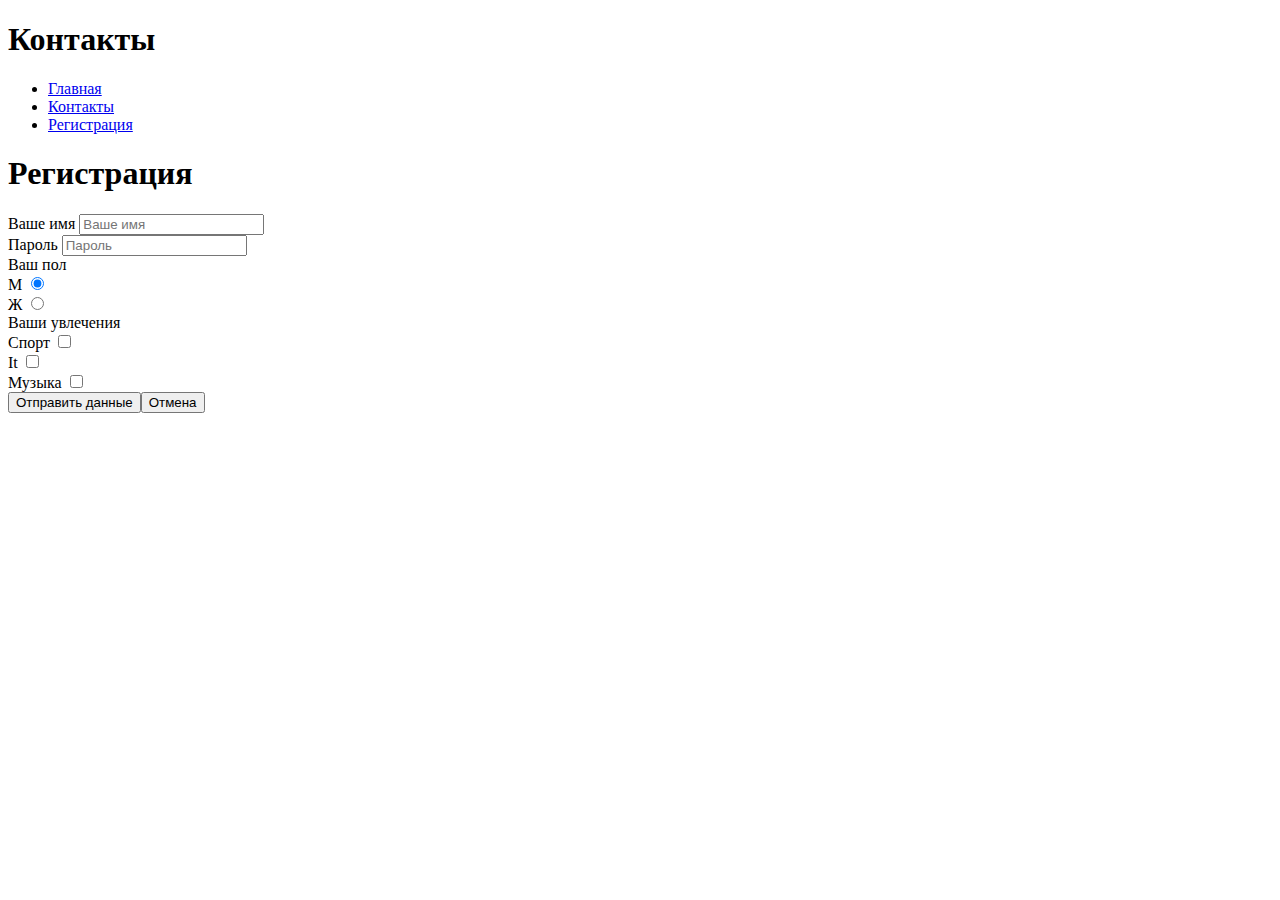
<file: Lesson 1/contacts.html>
<!DOCTYPE html>
<html lang="en">
<head>
    <meta charset="UTF-8">
    <title>Регистрация</title>
</head>

<body>
<H1>Контакты</H1>
<ul class="menu">
    <li><a href="../index.html">Главная</a></li>
    <li><a href="../contacts.html">Контакты</a></li>
    <li><a href="#">Регистрация</a></li>
</ul>
<h1>Регистрация</h1>
<form action="#">
    Ваше имя <input type="text" placeholder="Ваше имя"><br>
    Пароль <input type="password" placeholder="Пароль"><br>
    Ваш пол<br>
    М <input type="radio" name="pol" checked><br>
    Ж <input type="radio" name="pol"><br>
    Ваши увлечения<br>
    Спорт <input type="checkbox"><br>
    It <input type="checkbox"><br>
    Музыка <input type="checkbox"><br>
    <input type="submit" value="Отправить данные"><input type="reset" value="Отмена">
</form>
</body>
</html>
</file>
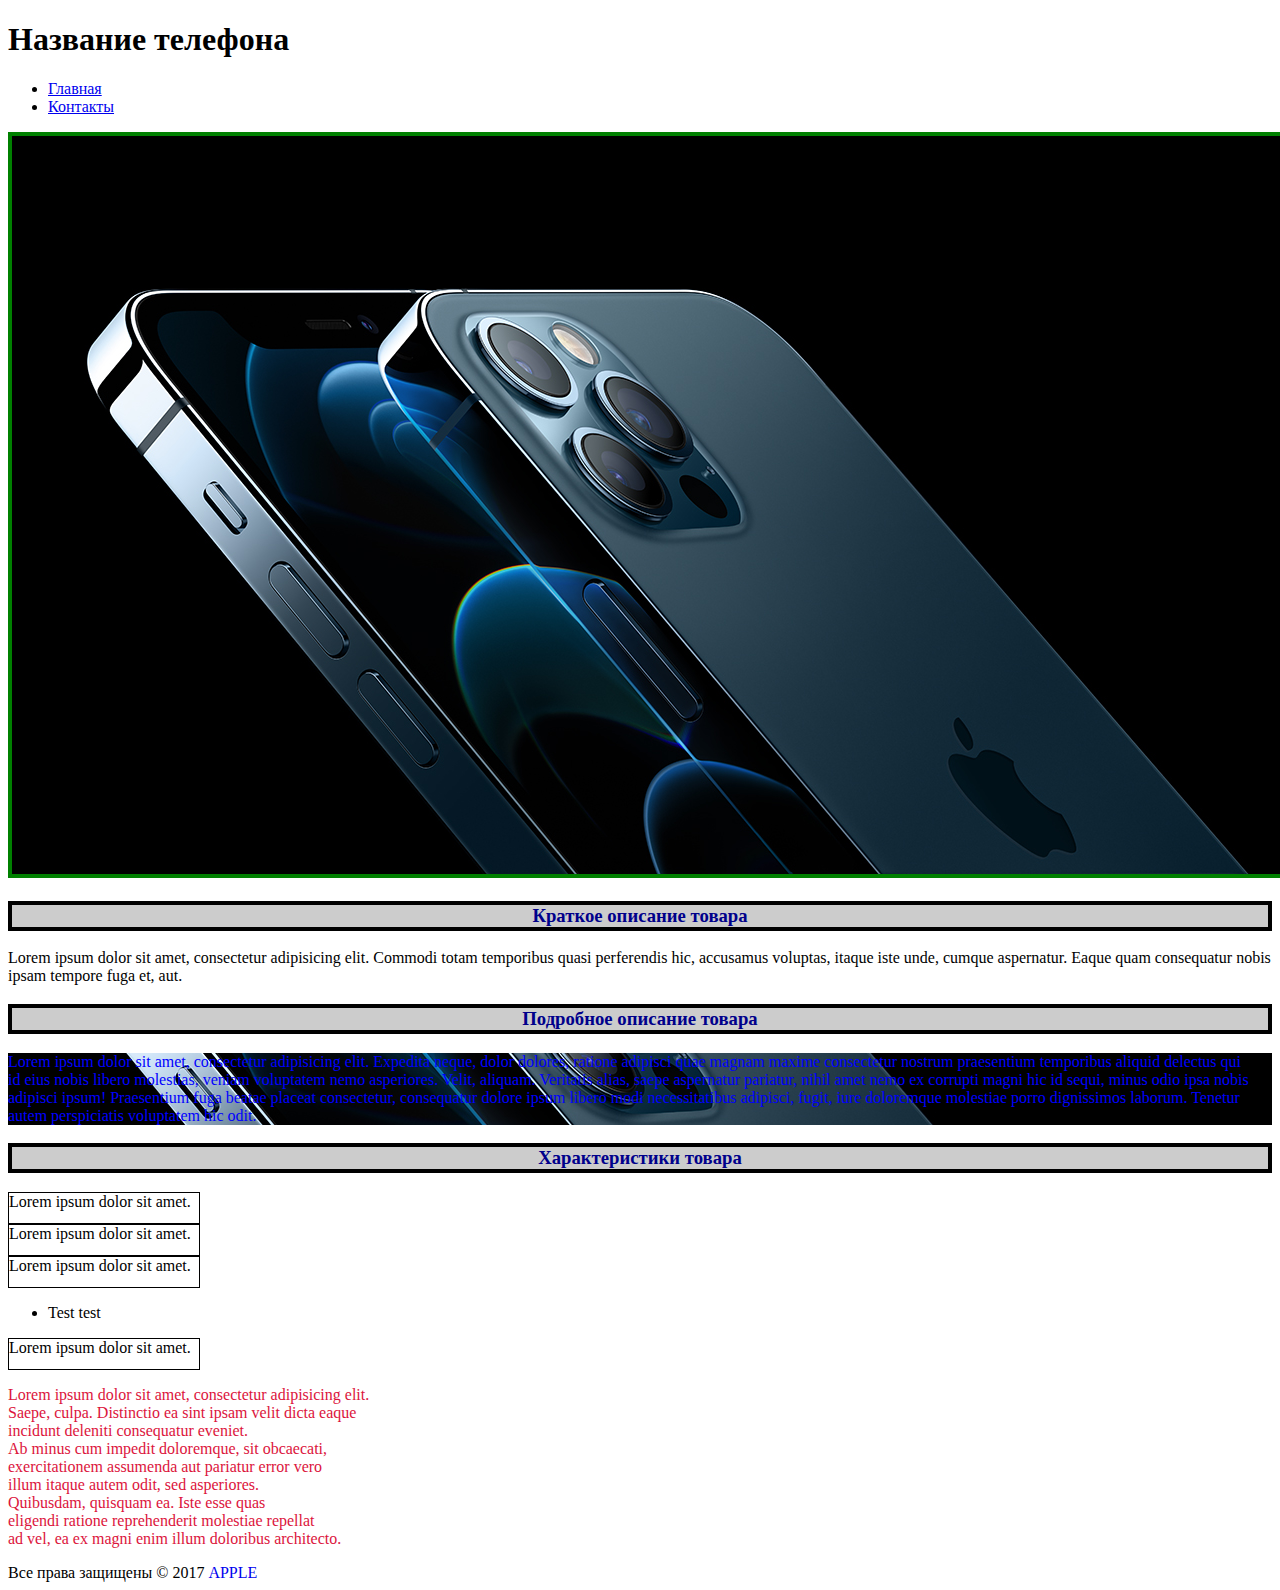
<file: Lesson 1/catalog/phone.html>
<!DOCTYPE html>
<html lang="en">

<head>
    <meta charset="UTF-8">
    <title>Document</title>
    <link rel="stylesheet" href="../style.css">
</head>

<body>
    <h1>Название телефона</h1>
    <ul class="menu">
        <li><a href="../index.html">Главная</a></li>
        <li><a href="../contacts.html">Контакты</a></li>
    </ul>

    <img src="../img/Apple.jpg" alt="phone">
    <h3 class="heading">Краткое описание товара</h3>
    <p>Lorem ipsum dolor sit amet, consectetur adipisicing elit. Commodi totam temporibus quasi perferendis hic, accusamus voluptas, itaque iste unde, cumque aspernatur. Eaque quam consequatur nobis ipsam tempore fuga&nbsp;et, aut.</p>
    <h3 class="heading">Подробное описание товара</h3>
    <p class="blue">Lorem ipsum dolor sit amet, consectetur adipisicing elit. Expedita neque, dolor dolores, ratione adipisci quae magnam maxime consectetur nostrum praesentium temporibus aliquid delectus qui id&nbsp;eius nobis libero molestias, veniam voluptatem nemo asperiores. Velit, aliquam. Veritatis alias, saepe aspernatur pariatur, nihil amet nemo ex&nbsp;corrupti magni hic id&nbsp;sequi, minus odio ipsa nobis adipisci ipsum! Praesentium fuga beatae placeat consectetur, consequatur dolore ipsum libero modi necessitatibus adipisci, fugit, iure doloremque molestiae porro dignissimos laborum. Tenetur autem perspiciatis voluptatem hic odit.</p>
    <h3 class="heading">Характеристики товара</h3>
    <ur class="list">
        <li>Lorem ipsum dolor sit amet.</li>
        <li>Lorem ipsum dolor sit amet.</li>
        <li>Lorem ipsum dolor sit amet.</li>
        <ul>
            <li>Test test</li>
        </ul>
        <li>Lorem ipsum dolor sit amet.</li>
    </ur>
    <p>Lorem ipsum dolor sit amet, consectetur adipisicing elit. <br> Saepe, culpa. Distinctio ea&nbsp;sint ipsam velit dicta eaque <br>incidunt deleniti consequatur eveniet. <br>Ab&nbsp;minus cum impedit doloremque, sit obcaecati, <br>exercitationem assumenda aut pariatur error vero <br>illum itaque autem odit, sed asperiores. <br>Quibusdam, quisquam&nbsp;ea. Iste esse quas <br>eligendi ratione reprehenderit molestiae repellat <br> ad&nbsp;vel, ea&nbsp;ex&nbsp;magni enim illum doloribus architecto.</p>
    Все права защищены &copy;&nbsp;2017 <a class="link" href="https://apple.com" target="_blank">apple</a>
</body>


</html>
</file>
<file: Lesson 1/style.css>
.heading {
    color: darkblue;
    background-color: #ccc;
    border: 4px solid black;
    text-align: center;
}
.list{
    list-style-type: none;
}
.list > li{
        width: 190px;
    height: 30px;
    border: 1px solid #000
}
.list + p{
    color: crimson;
}
img[alt="phone"]{
    border: 4px solid green;
}
.blue {
    color: blue;
    background-image: url(img/Apple.jpg);
    background-repeat: no-repeat;
    background-position: center
}
p {
    font-size: 14 px;
}
.link{
    text-decoration: none;
    text-transform: uppercase;
}
</file>
